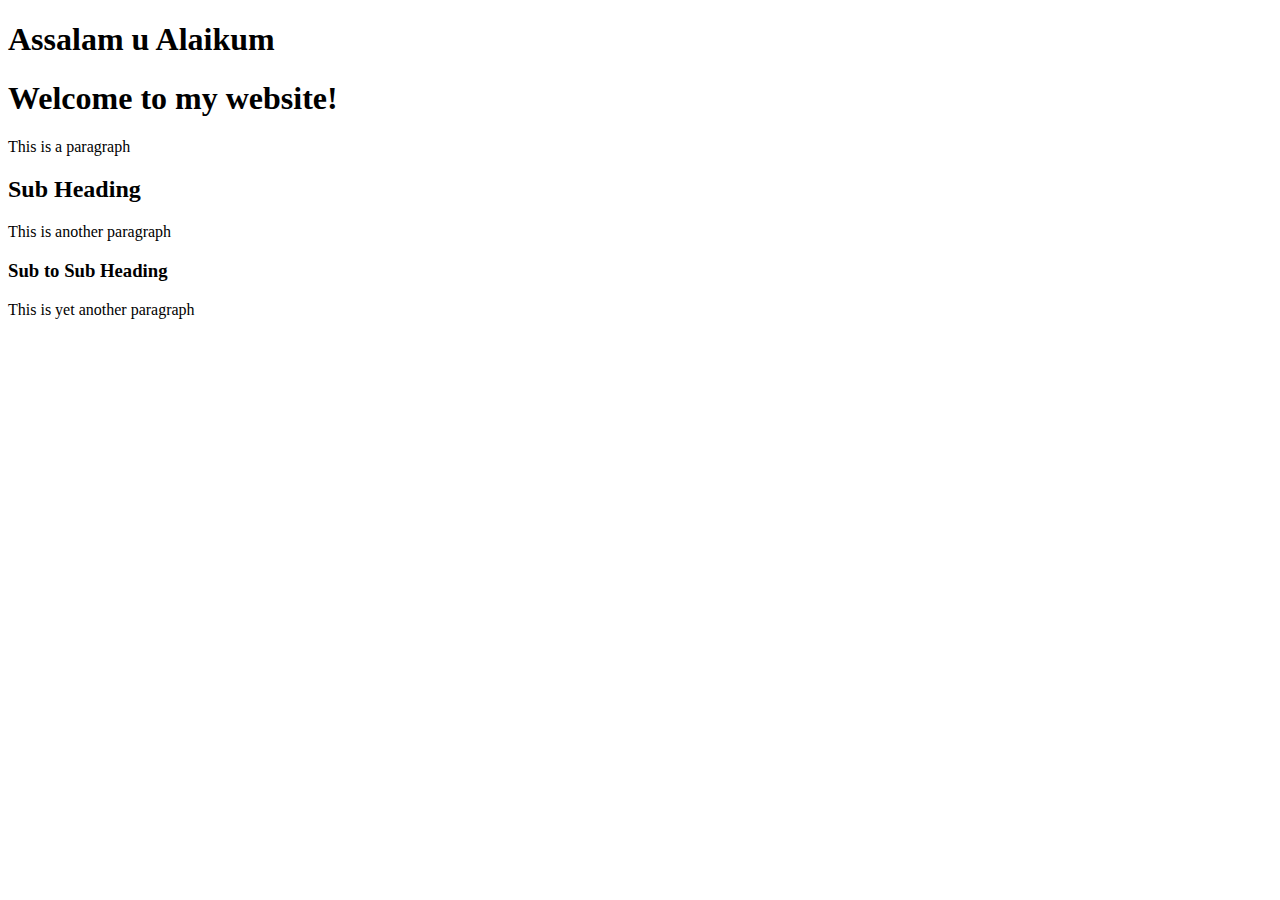
<file: Assignment_1/index.html>
<!DOCTYPE html>
<html lang="en">
<head>
    <meta charset="UTF-8">
    <meta name="viewport" content="width=device-width, initial-scale=1.0">
    <title>Assignmen 1</title>
</head>
<body>
    <header><h1>Assalam u Alaikum</h1></header>
    <main>
    <h1>Welcome to my website!</h1>
    <p>This is a paragraph</p>

    <h2>Sub Heading</h2>
    <p>This is another paragraph</p>

    <h3>Sub to Sub Heading</h3>
    <p>This is yet another paragraph</p>
    </main>
</body>
</html>
</file>
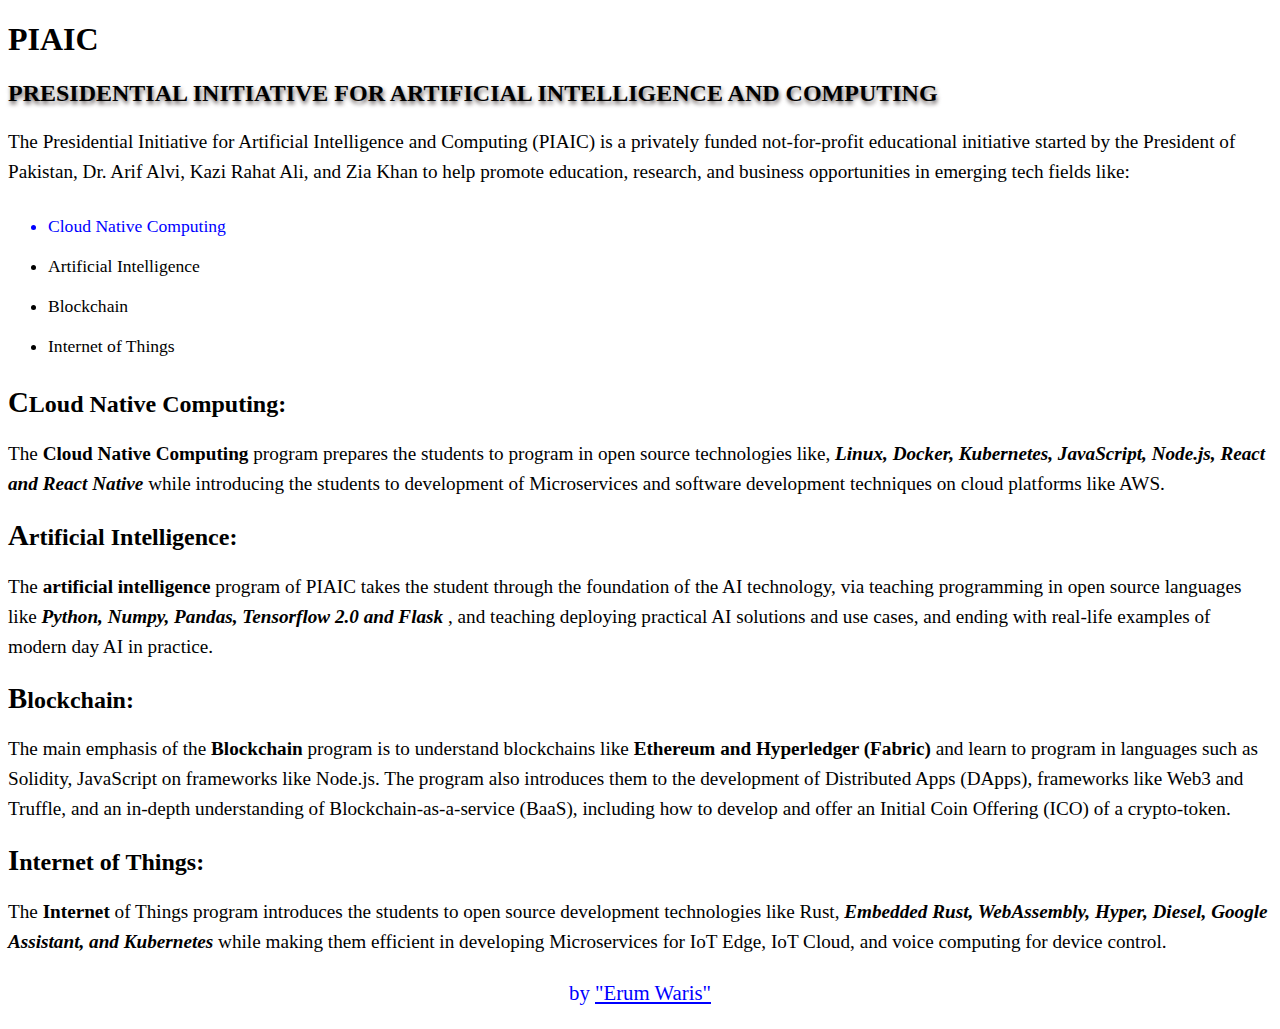
<file: Assignment_11-12/index.html>
<!DOCTYPE html>
<html lang="en">
<head>
    <meta charset="UTF-8">
    <meta name="viewport" content="width=device-width, initial-scale=1.0">
    <title>Assignment 11 - 12</title>
    <link rel="stylesheet" href="style.css">
</head>
<body>
    <main>

  <h1> PIAIC </h1>
  <h2 id="h2">
    PRESIDENTIAL INITIATIVE FOR ARTIFICIAL INTELLIGENCE AND COMPUTING
  </h2>
  <p>
    The Presidential Initiative for Artificial Intelligence and Computing (PIAIC) is a privately funded not-for-profit educational initiative started by the President of Pakistan, Dr. Arif Alvi, Kazi Rahat Ali, and Zia Khan to help promote education, research, and business opportunities in emerging tech fields like:
  </p>
  <ul>
    <li id="list">  Cloud Native Computing </li> 
    <li> Artificial Intelligence </li>
    <li> Blockchain </li>
    <li> Internet of Things </li>
  </ul>

  <h2><big>C</big>Loud Native Computing: </h2>
<p>
    The <b> Cloud Native Computing</b> program prepares the students to program in open source technologies like,<i><b> Linux, Docker, Kubernetes, JavaScript, Node.js, React and React Native </b></i> while introducing the students to development of Microservices and software development techniques on cloud platforms like AWS.
</p>

   <h2><big>A</big>rtificial Intelligence: </h2> 
   <p>
    The <b>artificial intelligence</b> program of PIAIC takes the student through the foundation of the AI technology, via teaching programming in open source languages like <b><i> Python, Numpy, Pandas, Tensorflow 2.0 and Flask </i></b>, and teaching deploying practical AI solutions and use cases, and ending with real-life examples of modern day AI in practice.
   </p>

    <h2><big>B</big>lockchain: </h2>
<p>
    The main emphasis of the <b>Blockchain</b> program is to understand blockchains like <b>Ethereum and Hyperledger (Fabric)</b> and learn to program in languages such as Solidity, JavaScript on frameworks like Node.js. The program also introduces them to the development of Distributed Apps (DApps), frameworks like Web3 and Truffle, and an in-depth understanding of Blockchain-as-a-service (BaaS), including how to develop and offer an Initial Coin Offering (ICO) of a crypto-token.
</p>

<h2><big>I</big>nternet of Things:</h2>

<p>
    The <b>Internet</b> of Things program introduces the students to open source development technologies like Rust, <b><i>Embedded Rust, WebAssembly, Hyper, Diesel, Google Assistant, and Kubernetes</i></b> while making them efficient in developing Microservices for IoT Edge, IoT Cloud, and voice computing for device control.
</p>

<p id="p">
by <u>"Erum Waris"</u>
</p>












    </main>
</body>
</html>
</file>
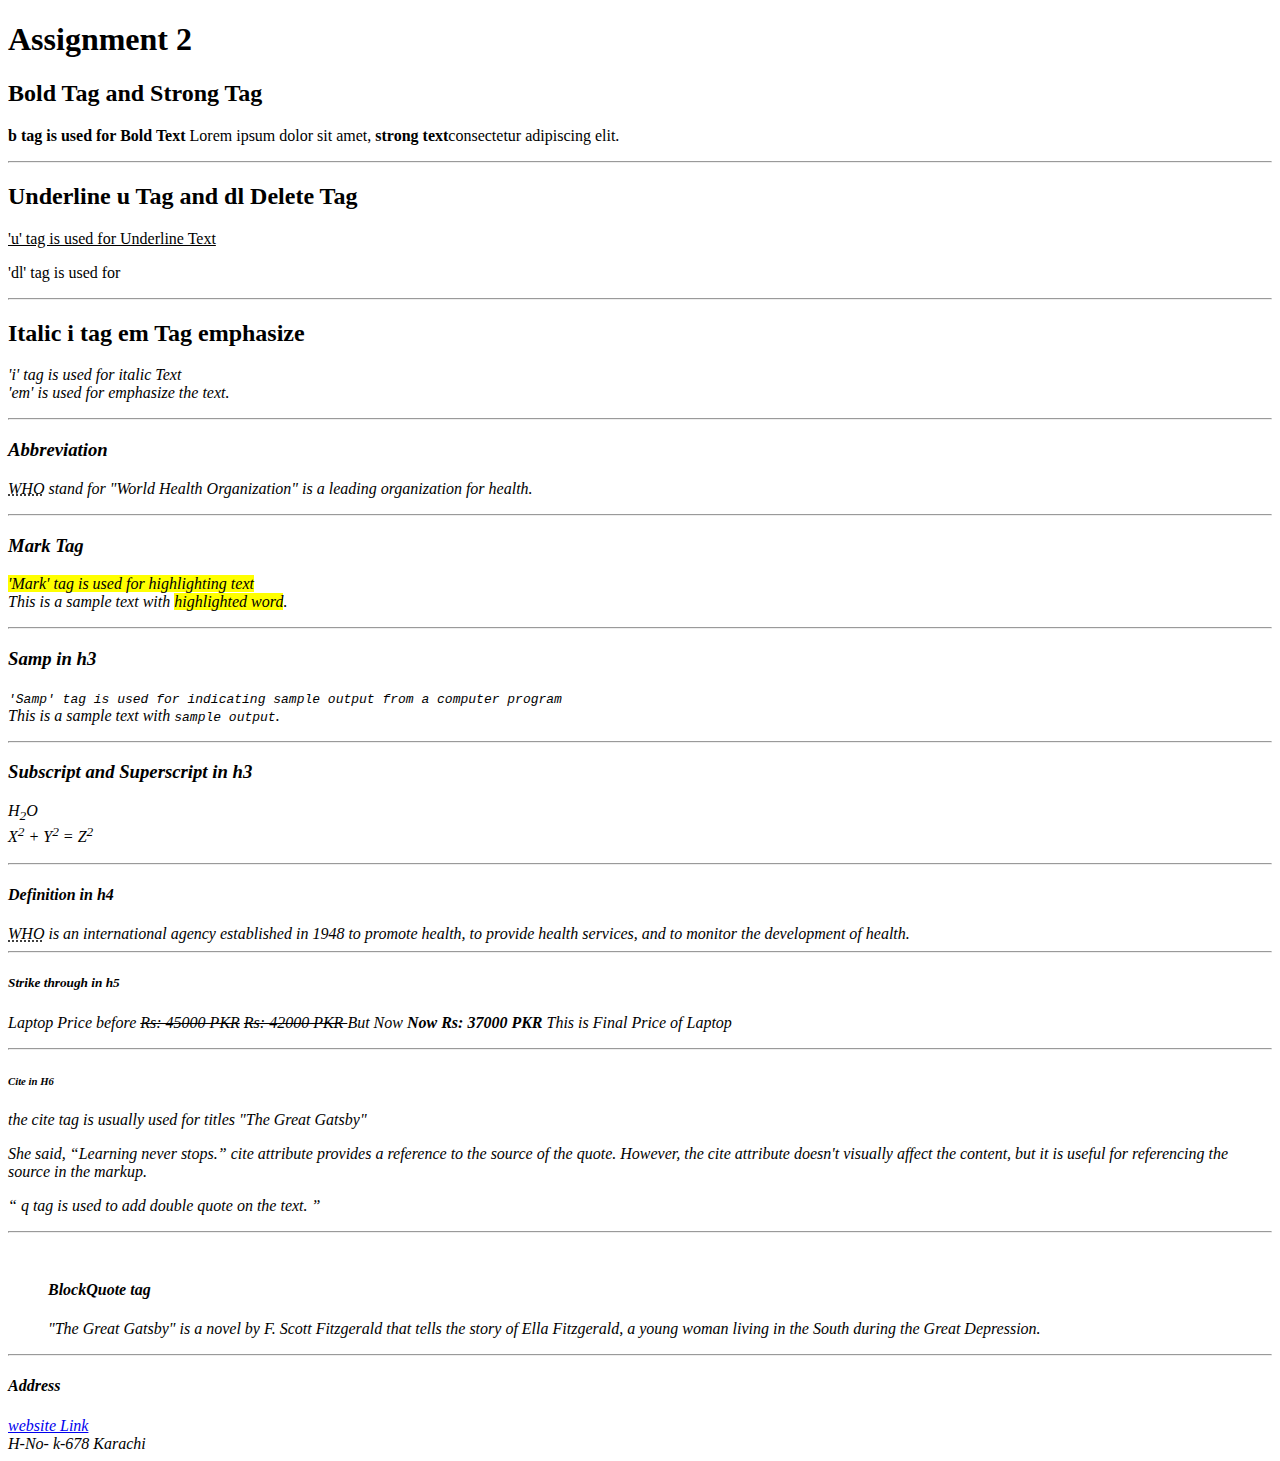
<file: Assignment_2/index.html>
<!DOCTYPE html>
<html lang="en">
<head>
    <meta charset="UTF-8">
    <meta name="viewport" content="width=device-width, initial-scale=1.0">
    <title>Assignment 2</title>
</head>
<body>
    <header> <h1>Assignment 2</h1></header>
    <main>
        <section>
            <h2>Bold Tag and Strong Tag</h2>
            <p> <b> b tag is used for Bold Text </b>Lorem ipsum dolor sit amet, <strong>strong text</strong>consectetur adipiscing elit.</p>
        </section>
         <hr>
        <section>
            <h2>Underline u Tag and dl Delete Tag</h2>
            <p> <u> 'u' tag is used for Underline Text </u> <dl> 'dl' tag is used for 
        </section>
        <hr>
        <section>
            <h2>Italic i tag em Tag emphasize </h2>
            <p> <i> 'i'  tag is used for italic Text </i> <br>
                 <em>'em' is used for emphasize the text. </p>
        </section>
        <hr>
        <section>
            <h3> Abbreviation</h3>
            <p> <abbr title="World Health Organization">WHO</abbr> stand for "World Health Organization" is a leading organization for health.</p>
        </section>
        <hr>
        <section></section>
            <h3> Mark Tag</h3>
            <p> <mark> 'Mark' tag is used for highlighting text </mark> <br>
                This is a sample text with <mark>highlighted word</mark>. </p>
        </section>

        <hr>
        <section>
            <h3>Samp in h3</h3>
            <p> <samp> 'Samp' tag is used for indicating sample output from a computer program </samp> <br>
                This is a sample text with <samp>sample output</samp>. </p>
        </section>
        <hr>
        <section>
            <h3>Subscript and Superscript in h3</h3>
            <p> H<sub>2</sub>O <br> X<sup>2</sup> + Y<sup>2</sup> = Z<sup>2</sup> </p>
        </section>
<hr>
        <section>
            <h4> Definition in h4</h4>
            <dfn>

                <abbr title="World Health Organization">WHO</abbr> is an international agency established in 1948 to promote health, to provide health services, and to monitor the development of health.
            </dfn>
        </section>
        <hr>
        <section>
            <h5> Strike through in h5 </h5>
            <p>
                Laptop Price before 
                <Strike> Rs: 45000 PKR</Strike>
                <s> Rs: 42000 PKR </s>
                <em>But Now </em>
                <b> Now Rs: 37000 PKR </b>
                 This is Final Price of Laptop
            </p>
        </section>
        <hr>
        <section>
            <h6> Cite in H6</h6>
            <p> the cite tag is usually used for titles
                <cite>
                    "The Great Gatsby" 
                </cite>
                <p>She said, <q cite="https://example.com">Learning never stops.</q>
                    cite attribute provides a reference to the source of the quote. However, the cite attribute doesn't visually affect the content, but it is useful for referencing the source in the markup.</p>
                    <q> q tag  is used to add double quote on the text. </q>
            </p>
            <hr>
            <br>

            <blockquote>
                <h4>BlockQuote tag</h4>
                    "The Great Gatsby" is a novel by F. Scott Fitzgerald that tells the story of Ella Fitzgerald, a young woman living in the South during the Great Depression.

            </blockquote>
        </section>
        <hr>
        <h4>Address</h4>
        <address>
            <a href="http:/example.com">website Link</a> <br>
            H-No- k-678 Karachi
        </address>

    </main>
</body>
</html>
</file>
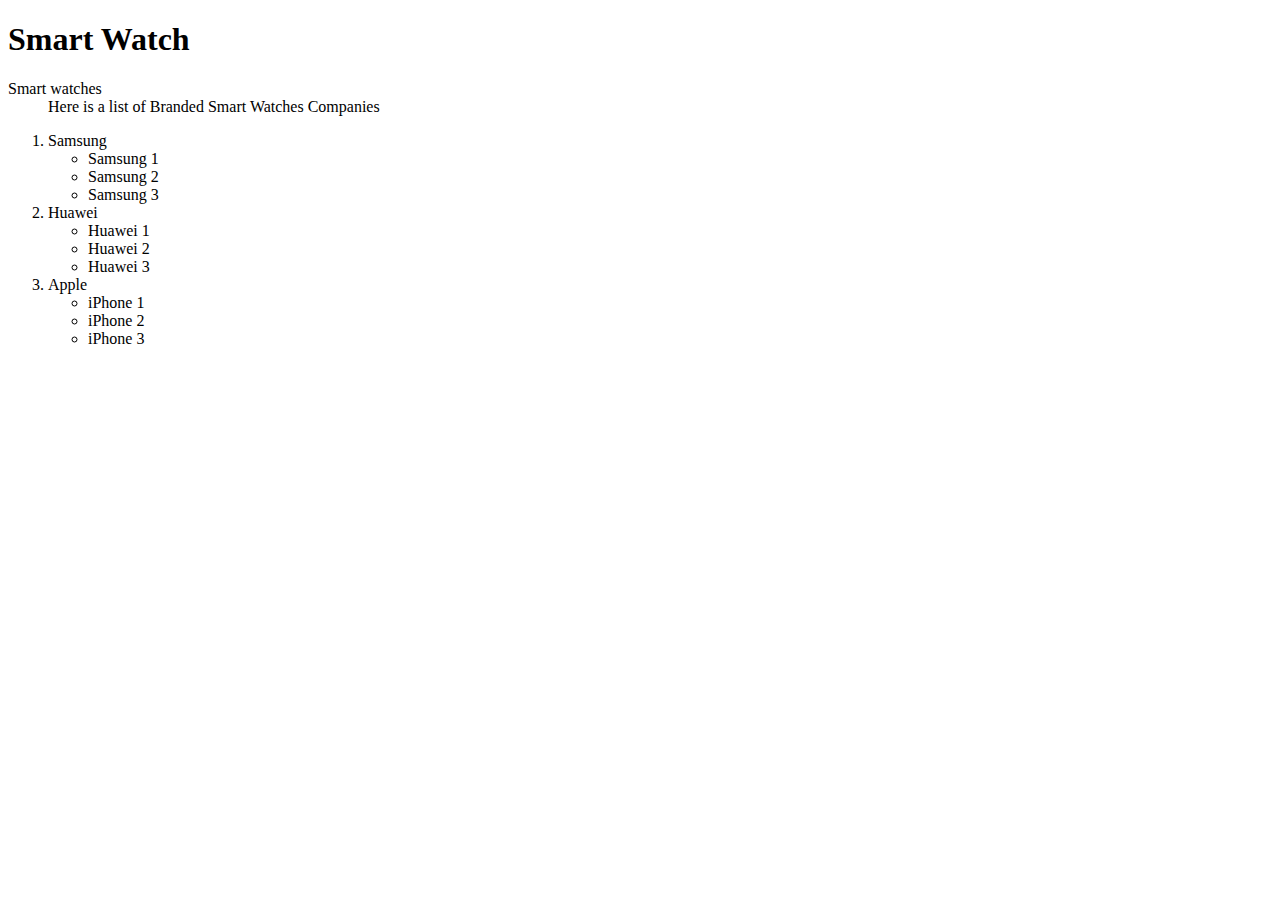
<file: Assignment_3/index.html>
<!DOCTYPE html>
<html lang="en">
  <head>
    <meta charset="UTF-8" />
    <meta name="viewport" content="width=device-width, initial-scale=1.0" />
    <title>Assignment 3</title>
  </head>
  <body>
    <h1>Smart Watch</h1>

    <dl>
      <dt>Smart watches</dt>
      <dd>
         Here is a list of Branded Smart Watches Companies
      </dd>
    </dl>

    <ol>
      <li>
        Samsung <br />
        <ul>
          <li>Samsung 1</li>
          <li>Samsung 2</li>
          <li>Samsung 3</li>
        </ul>
      </li>
      <li>Huawei <br />
        <ul>
          <li>Huawei 1</li>
          <li>Huawei 2</li>
          <li>Huawei 3</li>
        </ul>
    </li>
      <li>Apple <br />
        <ul>
          <li>iPhone 1</li>
          <li>iPhone 2</li>
          <li>iPhone 3</li>
        </ul></li>
    </ol>
  </body>
</html>
</file>
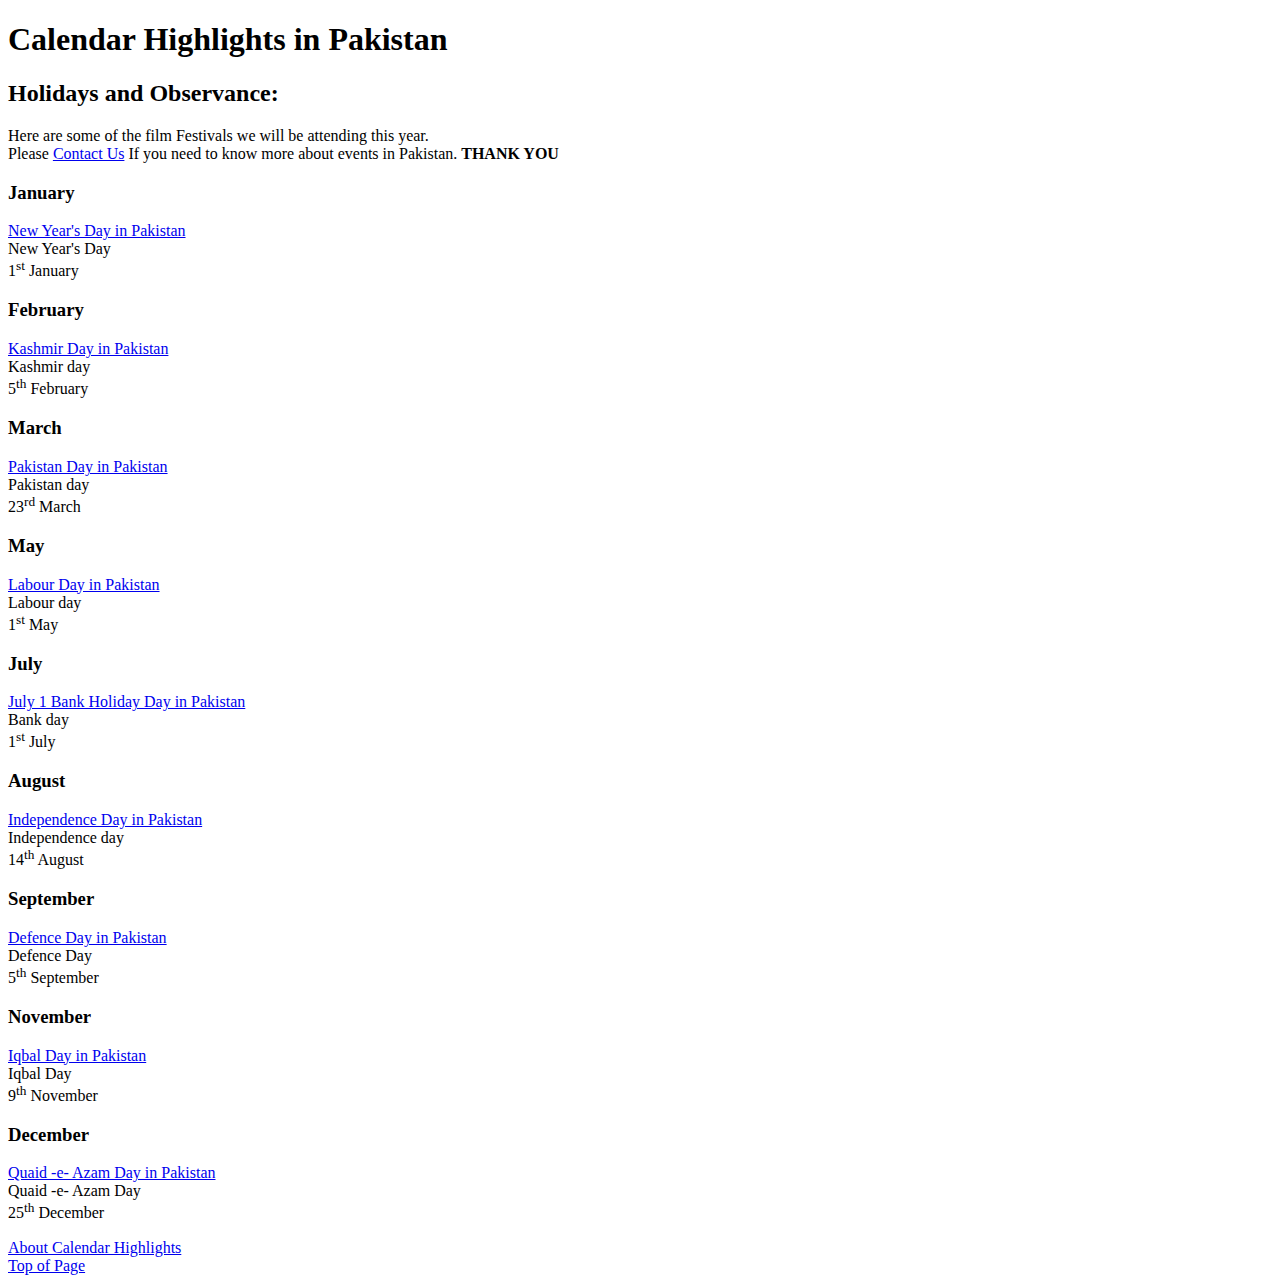
<file: Assignment_4/Assignment-4-a/index.html>
<!DOCTYPE html>
<html lang="en">
<head>
    <meta charset="UTF-8">
    <meta name="viewport" content="width=device-width, initial-scale=1.0">
    <title>Assignment 4-a</title>
</head>
<body>
        <h1>Calendar Highlights in Pakistan</h1>

        <h2>Holidays and Observance:</h2>
        <p>
            Here are some of  the film Festivals we will be attending this year. <br>
            Please <a href="#">Contact Us</a> If you need to know more about events in Pakistan.
            <b> THANK YOU</b>
        </p>
        <h3>January</h3>
        <p>
            <a href="#">New Year's Day in Pakistan</a>
            <br> 
            New Year's Day  <br>
            1<sup>st</sup> January
        </p>
        <h3>February</h3>
        <p> <a href="/"> Kashmir Day in Pakistan</a> <br>
            Kashmir day <br>
            5<sup>th</sup> February</p>
       
        <h3>March</h3>
        <p> <a href="/"> Pakistan Day in Pakistan</a> <br>
            Pakistan day <br>
            23<sup>rd</sup> March</p>
     
        <h3>May</h3>
        <p> <a href="/"> Labour Day in Pakistan</a> <br>
            Labour day <br>
            1<sup>st</sup> May</p>
        
        <h3>July</h3>
        <p> <a href="/"> July 1 Bank Holiday Day in Pakistan</a> <br>
            Bank day <br>
            1<sup>st</sup> July</p>

        <h3>August</h3>
        <p> <a href="/"> Independence Day in Pakistan</a> <br>
            Independence day <br>
            14<sup>th</sup> August</p>

        <h3>September</h3>
        <p> <a href="/"> Defence Day in Pakistan</a> <br>
            Defence Day <br>
            5<sup>th</sup> September</p>
        
        <h3>November</h3>
        <p> <a href="/"> Iqbal Day in Pakistan</a> <br>
            Iqbal Day <br>
            9<sup>th</sup> November</p>
    
        <h3>December</h3>
        <p> <a href="/"> Quaid -e- Azam Day in Pakistan</a> <br>
            Quaid -e- Azam Day <br>
            25<sup>th</sup> December</p>

            <a href="#Top">About Calendar Highlights</a> <br>
            <a href="#Top"> Top of Page</a>
</body>
</html>
</file>
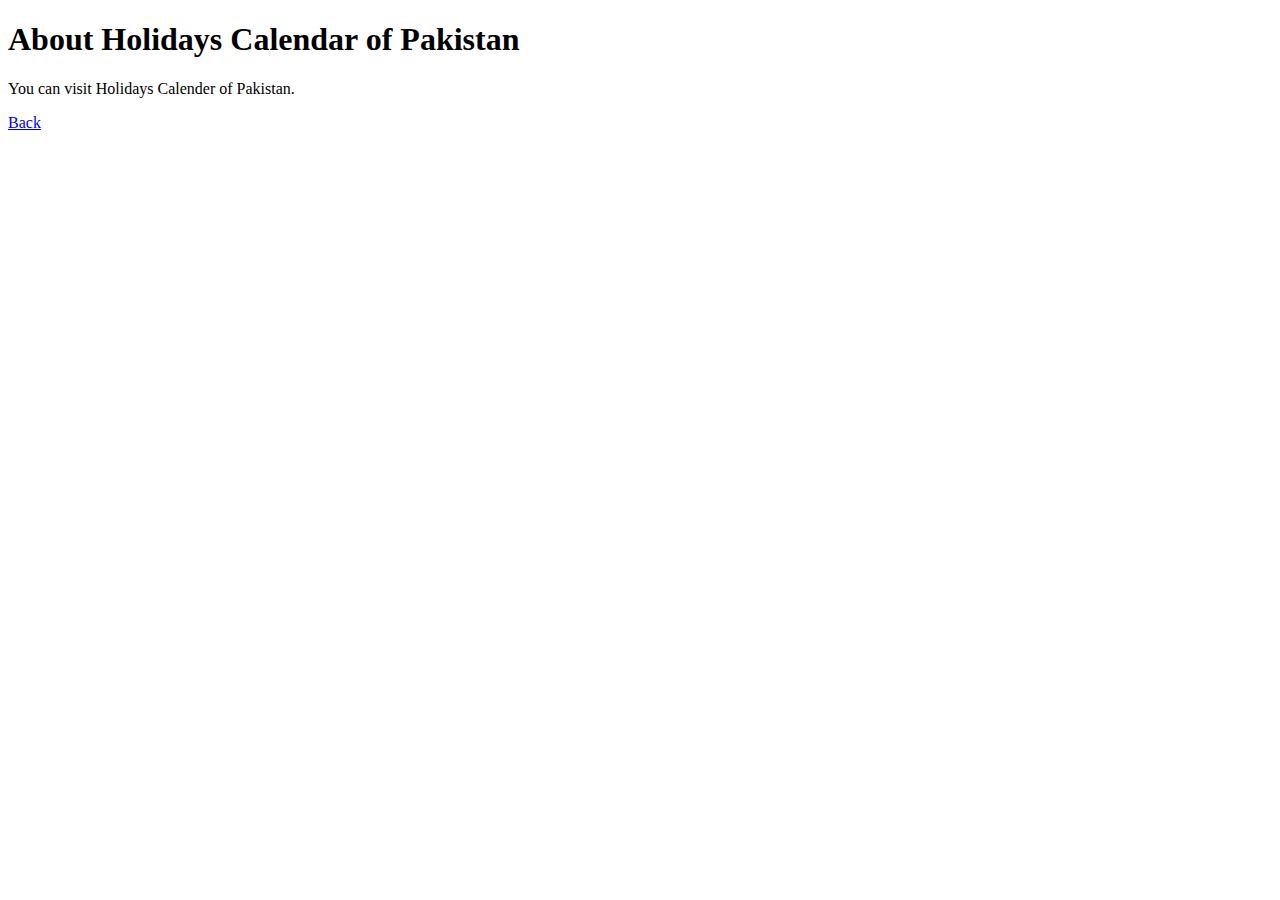
<file: Assignment_4/Assignment-4-b/index.html>
<!DOCTYPE html>
<html lang="en">
<head>
    <meta charset="UTF-8">
    <meta name="viewport" content="width=device-width, initial-scale=1.0">
    <title>Assignment 4-b</title>
</head>
<body>
    <h1>About Holidays Calendar of Pakistan</h1>

    <p> You can visit Holidays Calender of Pakistan.</p>
    <a href="/Assignment-4-a/index.html">Back</a>
</body>
</html>
</file>
<file: Assignment_11-12/style.css>
#h2 {
    text-shadow: 1px 3px 4px rgb(100, 92, 92);
}
p{
    font-size: 1.2rem;
    line-height: 30px;
}
#list {
    color:blue;
    font-size: 1.1rem;
}
li{
    font-size: 1.1rem;
    line-height: 40px;
}

#p {
    color: blue;
    font-size: 1.3rem;
    text-align: center;
}
/* Responsive design */

@media screen and (max-width: 600px) {
    h2 {
        font-size: 1.5rem;
        text-shadow: none;
    }
    p{
        font-size: 1rem;
        line-height: 20px;
    }
    #list {
        font-size: 1rem;
    }
    li{
        font-size: 1rem;
        line-height: 30px;
    }
}
</file>
